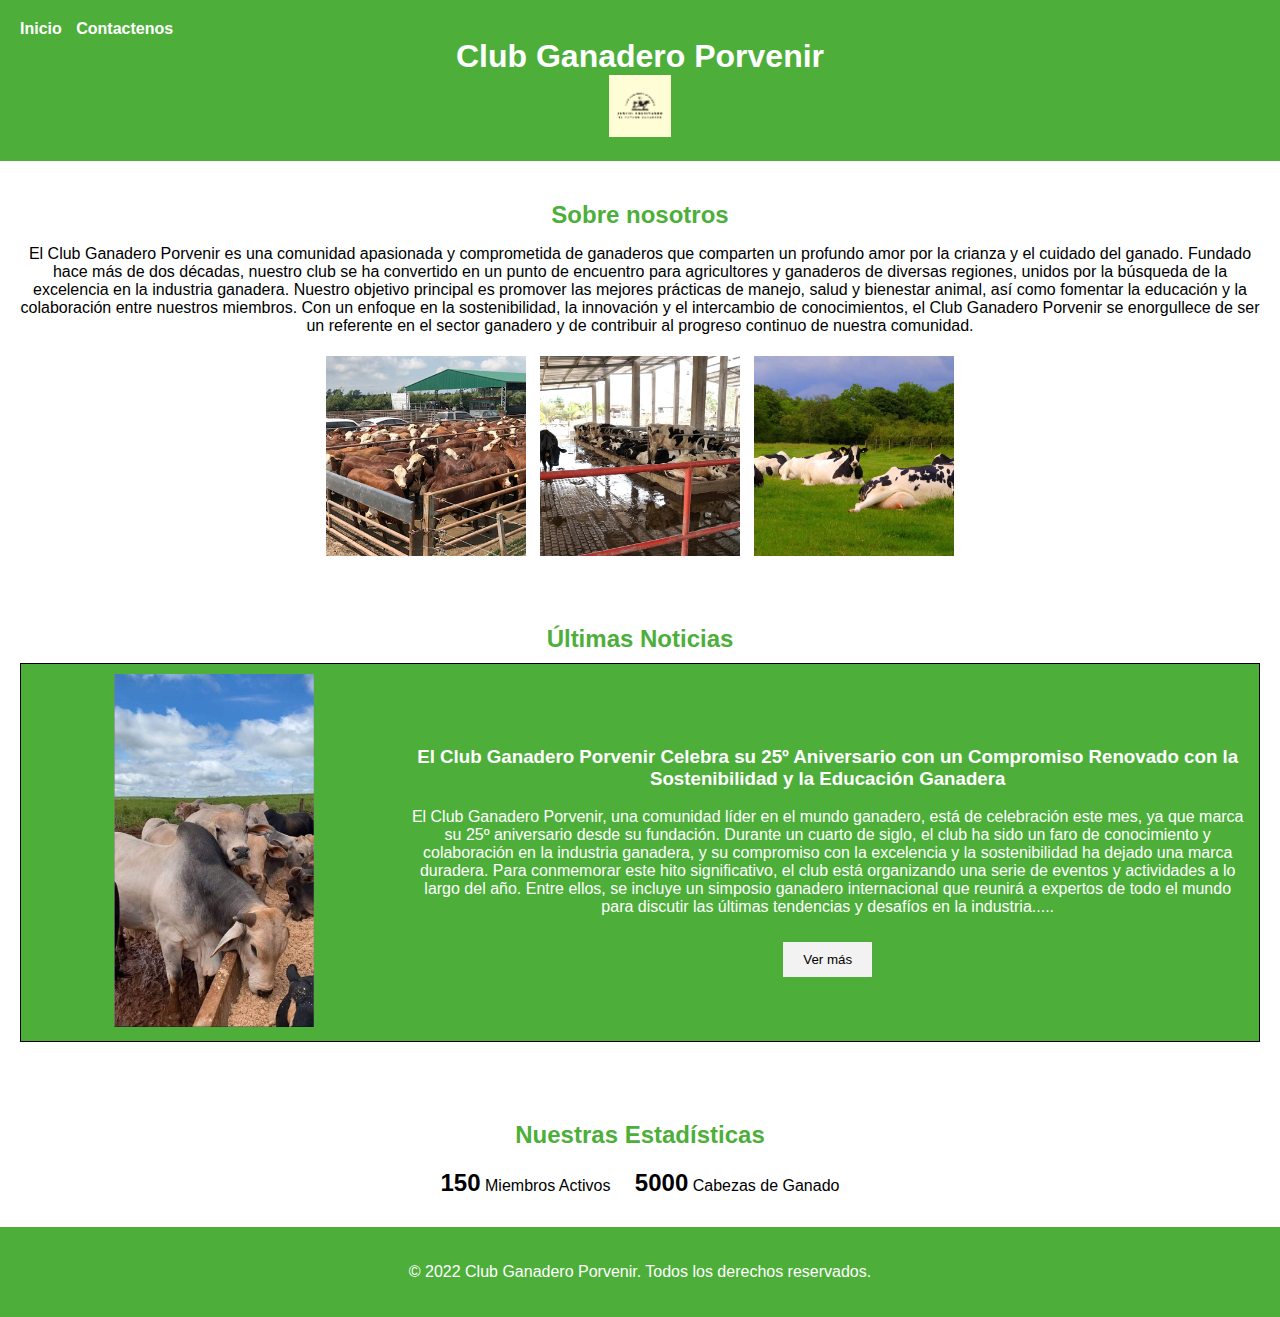
<file: Index.html>
<!DOCTYPE html>
<html lang="es">

<head>
    <meta charset="UTF-8">
    <title>Club Ganadero Porvenir</title>
    <link rel="stylesheet" href="Style.css">
</head>

<body>
    <header>
        <nav>
            <ul>
                <li><a href="#">Inicio</a></li>
                <li><a href="contactos.html">Contactenos</a></li>
            </ul>
        </nav>
        <h1>Club Ganadero Porvenir</h1>
        <div class="logo"> 
        <img src="Logo.png" alt="Logo del club">
        </div>
    </header>

    <section class="noticias">
        <h2>Sobre nosotros</h2>
        <p>El Club Ganadero Porvenir es una comunidad apasionada y comprometida de ganaderos que comparten un profundo amor por la crianza y el cuidado del ganado. Fundado hace más de dos décadas, nuestro club se ha convertido en un punto de encuentro para agricultores y ganaderos de diversas regiones, unidos por la búsqueda de la excelencia en la industria ganadera. Nuestro objetivo principal es promover las mejores prácticas de manejo, salud y bienestar animal, así como fomentar la educación y la colaboración entre nuestros miembros. Con un enfoque en la sostenibilidad, la innovación y el intercambio de conocimientos, el Club Ganadero Porvenir se enorgullece de ser un referente en el sector ganadero y de contribuir al progreso continuo de nuestra comunidad.</p>
        <div class="collage-imagenes">
            <img src="imagen 1.jpg" alt="Imagen 1">
            <img src="imagen 2.jpg" alt="Imagen 2">
            <img src="imagen 3.jpg" alt="Imagen 3">
        </div>
    </section>

    <section class="noticias">
        <h2>Últimas Noticias</h2>
        <div class="noticia">
          <div class="imagen">
            <img src="noticia.jpeg" alt="Imagen de la noticia">
          </div>
          <div class="contenido">
            <h3>El Club Ganadero Porvenir Celebra su 25º Aniversario con un Compromiso Renovado con la Sostenibilidad y la Educación Ganadera</h3>
            <p>El Club Ganadero Porvenir, una comunidad líder en el mundo ganadero, está de celebración este mes, ya que marca su 25º aniversario desde su fundación. Durante un cuarto de siglo, el club ha sido un faro de conocimiento y colaboración en la industria ganadera, y su compromiso con la excelencia y la sostenibilidad ha dejado una marca duradera.
                Para conmemorar este hito significativo, el club está organizando una serie de eventos y actividades a lo largo del año. Entre ellos, se incluye un simposio ganadero internacional que reunirá a expertos de todo el mundo para discutir las últimas tendencias y desafíos en la industria.....</p>
            <button class="ver-mas">Ver más</button>
          </div>
        </div>
      </section>

    <section class="estadisticas">
        <h2>Nuestras Estadísticas</h2>
        
            <div class="estadistica">
              <span class="dato">150</span>
              <span class="descripcion">Miembros Activos</span>
            </div>
            <div class="estadistica">
              <span class="dato">5000</span>
              <span class="descripcion">Cabezas de Ganado</span>
            </div>
    </section>
    <footer>
        <p>© 2022 Club Ganadero Porvenir. Todos los derechos reservados.</p>
    </footer>
</body>

</html>
</file>
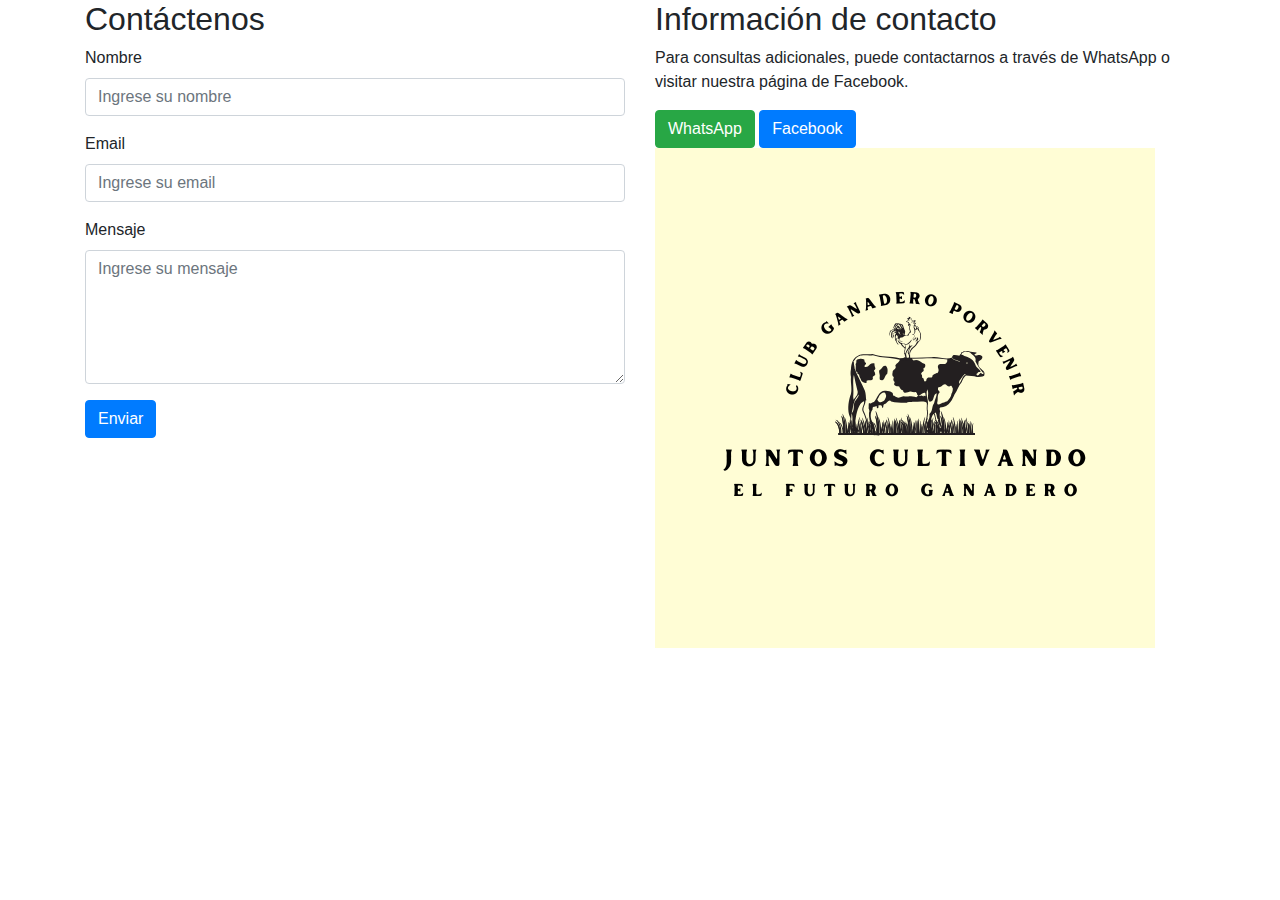
<file: contactos.html>
<!DOCTYPE html>
<html lang="es">

<head>
    <meta charset="UTF-8">
    <title>Contactenos - Club Ganadero Porvenir</title>
    <link rel="stylesheet" href="https://stackpath.bootstrapcdn.com/bootstrap/4.5.2/css/bootstrap.min.css">
</head>

<body>
    <main>
        <section class="contacto">
            <div class="container">
                <div class="row">
                    <div class="col-md-6">
                        <h2>Contáctenos</h2>
                        <form>
                            <div class="form-group">
                                <label for="nombre">Nombre</label>
                                <input type="text" class="form-control" id="nombre" placeholder="Ingrese su nombre">
                            </div>
                            <div class="form-group">
                                <label for="email">Email</label>
                                <input type="email" class="form-control" id="email" placeholder="Ingrese su email">
                            </div>
                            <div class="form-group">
                                <label for="mensaje">Mensaje</label>
                                <textarea class="form-control" id="mensaje" rows="5" placeholder="Ingrese su mensaje"></textarea>
                            </div>
                            <button type="submit" class="btn btn-primary">Enviar</button>
                        </form>
                    </div>
                    <div class="col-md-6">
                        <h2>Información de contacto</h2>
                        <p>Para consultas adicionales, puede contactarnos a través de WhatsApp o visitar nuestra página de Facebook.</p>
                        <a href="https://wa.me/telefono" class="btn btn-success">WhatsApp</a>
                        <a href="https://www.facebook.com/clubganaderoporvenir" class="btn btn-primary">Facebook</a>
                        <div class="imagen">
                            <img src="Logo.png" alt="Logo del club">
                        </div>
                    </div>
                </div>
            </div>
        </section>
    </main>
    <script src="https://code.jquery.com/jquery-3.5.1.slim.min.js"></script>
    <script src="https://cdn.jsdelivr.net/npm/bootstrap@4.5.2/dist/js/bootstrap.min.js"></script>
</body>

</html>
</file>
<file: Style.css>
body {
    font-family: Arial, sans-serif;
    margin: 0;
    padding: 0;
}

header {
    background-color: #4daf3a;
    padding: 20px;
    text-align: center;
}

nav ul {
    list-style-type: none;
    margin: 0;
    padding: 0;
    text-align: left;
}

nav ul li {
    display: inline;
    margin-right: 10px;
}

nav ul li a {
    text-decoration: none;
    color: #ffffff;
    font-weight: bold;
}

h1 {
    margin: 0;
    color:rgb(255, 254, 254)
}
.logo img {
    width: 5%; 
    height: auto;
  }
 @media (max-width: 768px) {
    .logo img {
      width: 100px;
    }
  
    nav ul li {
      display: block;
      margin-bottom: 10px;
    }
  }
.noticias {
    padding: 20px;
    text-align: center;
  }
  
  .noticia {
    display: flex;
    align-items: center;
    margin-bottom: 20px;
    border: 1px solid #000000;
    background-color: #4daf3a;
    padding: 10px;
    color:#ffffff
  }
  
  .imagen {
    flex: 0 0 30%;
    margin-right: 10px;
  }
  
  .imagen img {
    width: 200px;
    height: auto;
  }
  
  .contenido {
    flex: 1;
  }
  
  .ver-mas {
    background-color: #f2f2f2;
    border: none;
    padding: 10px 20px;
    margin-top: 10px;
    cursor: pointer;
  }

.quienes-somos,
.estadisticas {
    padding: 20px;
    text-align: center;
  }
  
  .estadistica {
    display: inline-block;
    margin: 10px;
  }
  
  .dato {
    font-size: 24px;
    font-weight: bold;
  }
  
  .descripcion {
    font-size: 16px;
  }

h2 {
    font-size: 24px;
    color: #4daf3a;
    margin-bottom: 10px;
}

.collage-imagenes img {
    width: 200px;
    height: 200px;
    object-fit: cover;
    margin: 5px;
}
footer {
    background-color: #4daf3a;
    padding: 20px;
    text-align: center;
    color: rgb(255, 255, 255);
}
</file>
